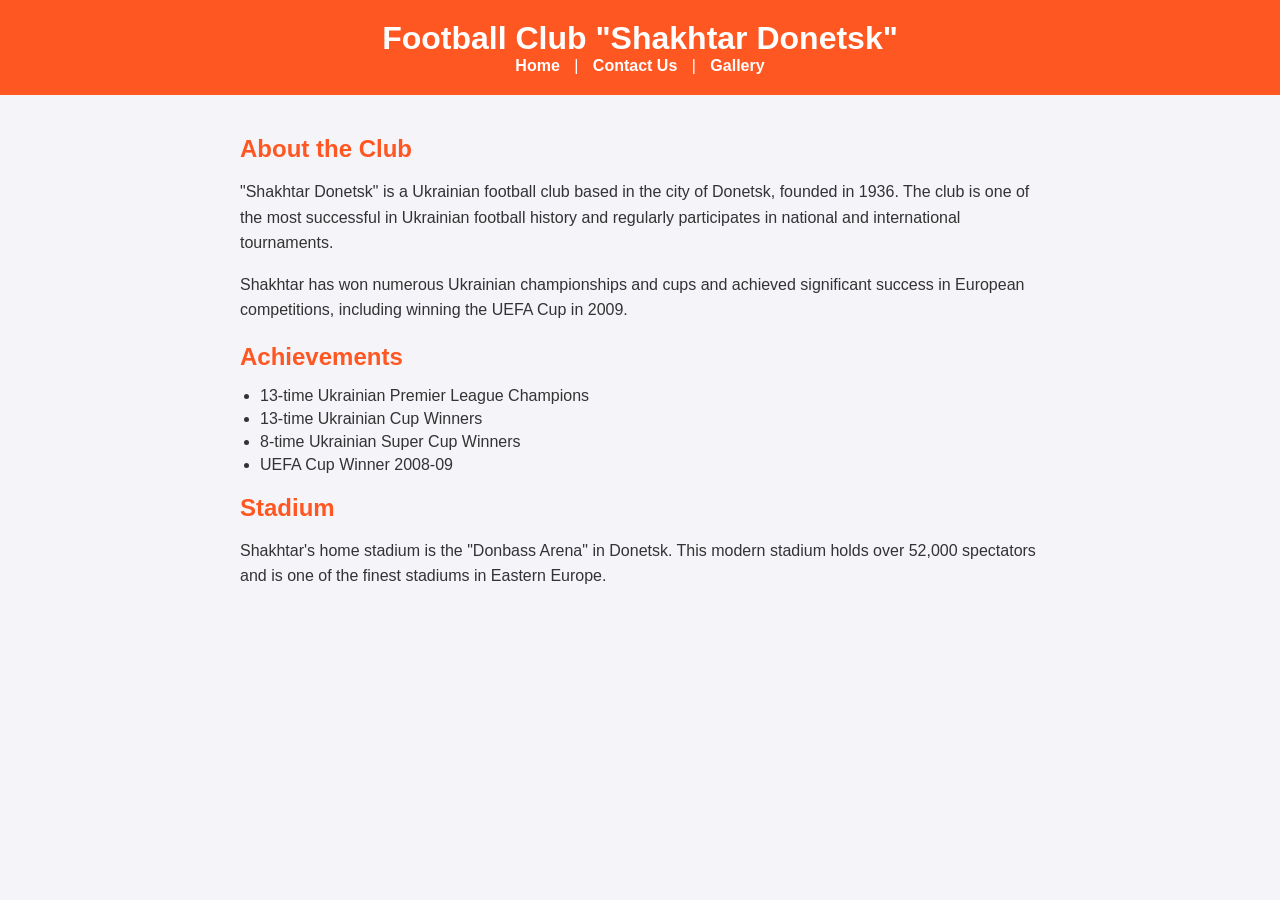
<file: Shakhtar/index.html>
<!DOCTYPE html>
<html lang="en">
<head>
    <meta charset="UTF-8">
    <meta name="viewport" content="width=device-width, initial-scale=1.0">
    <title>Football Club "Shakhtar Donetsk" - Home</title>
    <link rel="stylesheet" href="style(index).css">

</head>
<body>

    <header>
        <h1>Football Club "Shakhtar Donetsk"</h1>
        <nav>
            <a href="index.html">Home</a> |
            <a href="pages/contact.html">Contact Us</a> |
            <a href="pages/gallery.html">Gallery</a>
        </nav>
    </header>

    <main>
        <h2>About the Club</h2>
        <p>"Shakhtar Donetsk" is a Ukrainian football club based in the city of Donetsk, founded in 1936. The club is one of the most successful in Ukrainian football history and regularly participates in national and international tournaments.</p>
        <p>Shakhtar has won numerous Ukrainian championships and cups and achieved significant success in European competitions, including winning the UEFA Cup in 2009.</p>

        <h2>Achievements</h2>
        <ul>
            <li>13-time Ukrainian Premier League Champions</li>
            <li>13-time Ukrainian Cup Winners</li>
            <li>8-time Ukrainian Super Cup Winners</li>
            <li>UEFA Cup Winner 2008-09</li>
        </ul>

        <h2>Stadium</h2>
        <p>Shakhtar's home stadium is the "Donbass Arena" in Donetsk. This modern stadium holds over 52,000 spectators and is one of the finest stadiums in Eastern Europe.</p>
    </main>

</body>
</html>
</file>
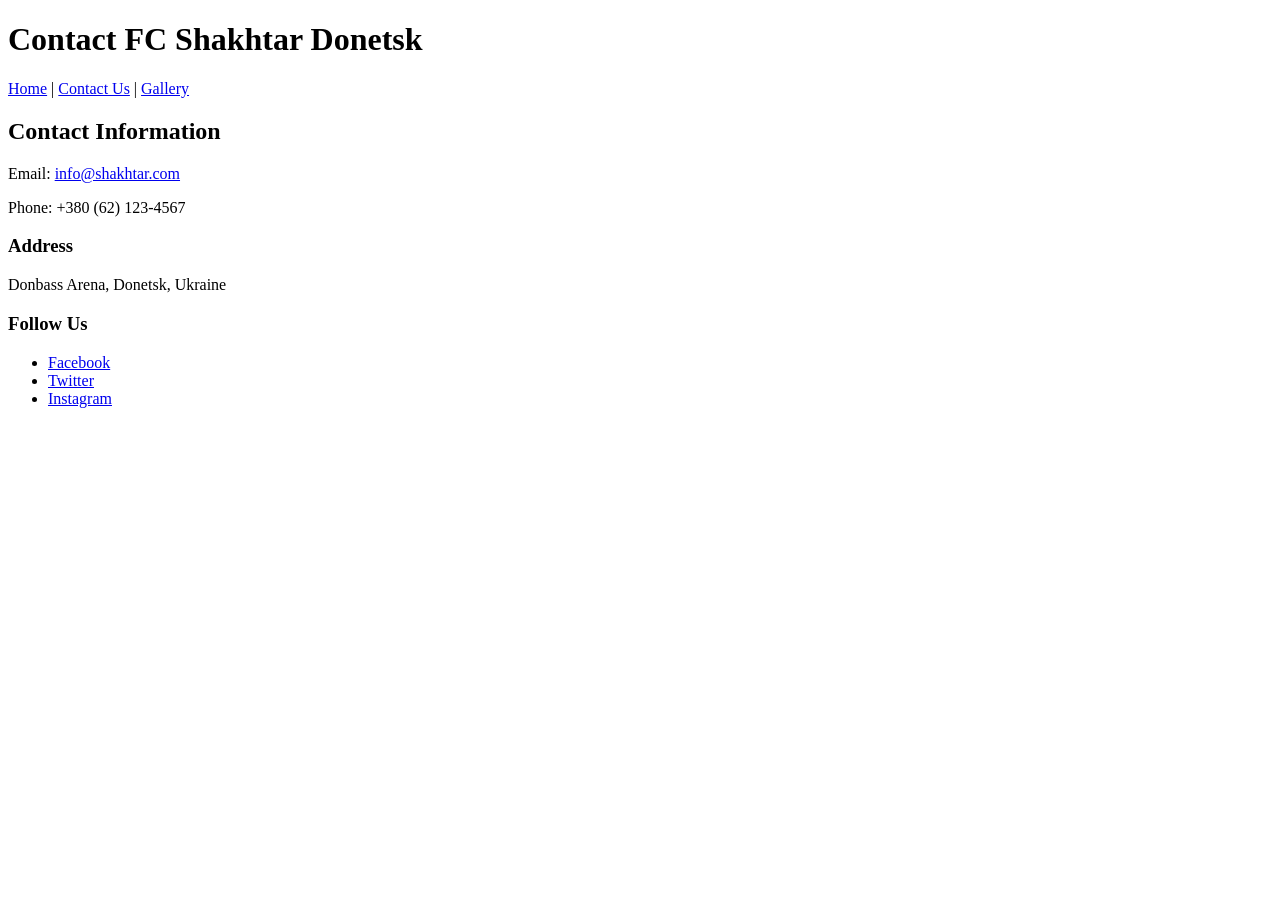
<file: Shakhtar/pages contact/contact.html>
<!DOCTYPE html>
<html lang="en">
<head>
    <meta charset="UTF-8">
    <meta name="viewport" content="width=device-width, initial-scale=1.0">
    <title>Football Club "Shakhtar Donetsk" - Contact Us</title>
</head>
<body>

    <header>
        <h1>Contact FC Shakhtar Donetsk</h1>
        <nav>
            <a href="index.html">Home</a> |
            <a href="contacts.html">Contact Us</a> |
            <a href="gallery.html">Gallery</a>
        </nav>
    </header>

    <main>
        <h2>Contact Information</h2>
        <p>Email: <a href="mailto:info@shakhtar.com">info@shakhtar.com</a></p>
        <p>Phone: +380 (62) 123-4567</p>

        <h3>Address</h3>
        <p>Donbass Arena, Donetsk, Ukraine</p>

        <h3>Follow Us</h3>
        <ul>
            <li><a href="https://facebook.com/shakhtar" target="_blank">Facebook</a></li>
            <li><a href="https://twitter.com/fcshakhtar" target="_blank">Twitter</a></li>
            <li><a href="https://instagram.com/fcshakhtar" target="_blank">Instagram</a></li>
        </ul>
    </main>

</body>
</html>
</file>
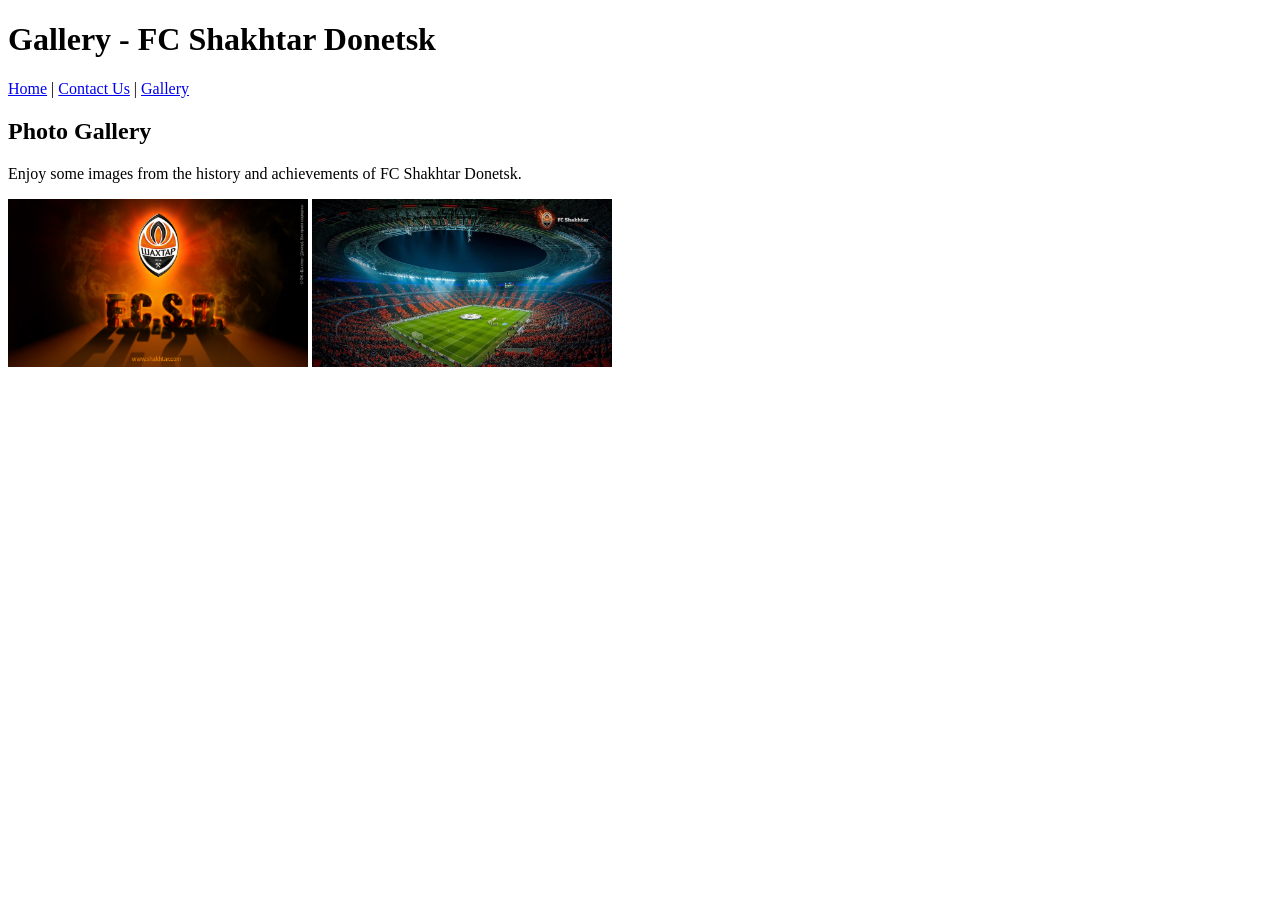
<file: Shakhtar/pages gallery/gallery.html>
<!DOCTYPE html>
<html lang="en">
<head>
    <meta charset="UTF-8">
    <meta name="viewport" content="width=device-width, initial-scale=1.0">
    <title>Football Club "Shakhtar Donetsk" - Gallery</title>
</head>
<body>

    <header>
        <h1>Gallery - FC Shakhtar Donetsk</h1>
        <nav>
            <a href="index.html">Home</a> |
            <a href="contacts.html">Contact Us</a> |
            <a href="gallery.html">Gallery</a>
        </nav>
    </header>

    <main>
        <h2>Photo Gallery</h2>
        <p>Enjoy some images from the history and achievements of FC Shakhtar Donetsk.</p>
        
        <img src="photo/shakhtar1.jpeg" alt="Shakhtar Donetsk Team" width="300">
        <img src="photo/shakhtar2.jpg" alt="Donbass Arena" width="300">
        
    </main>

</body>
</html>
</file>
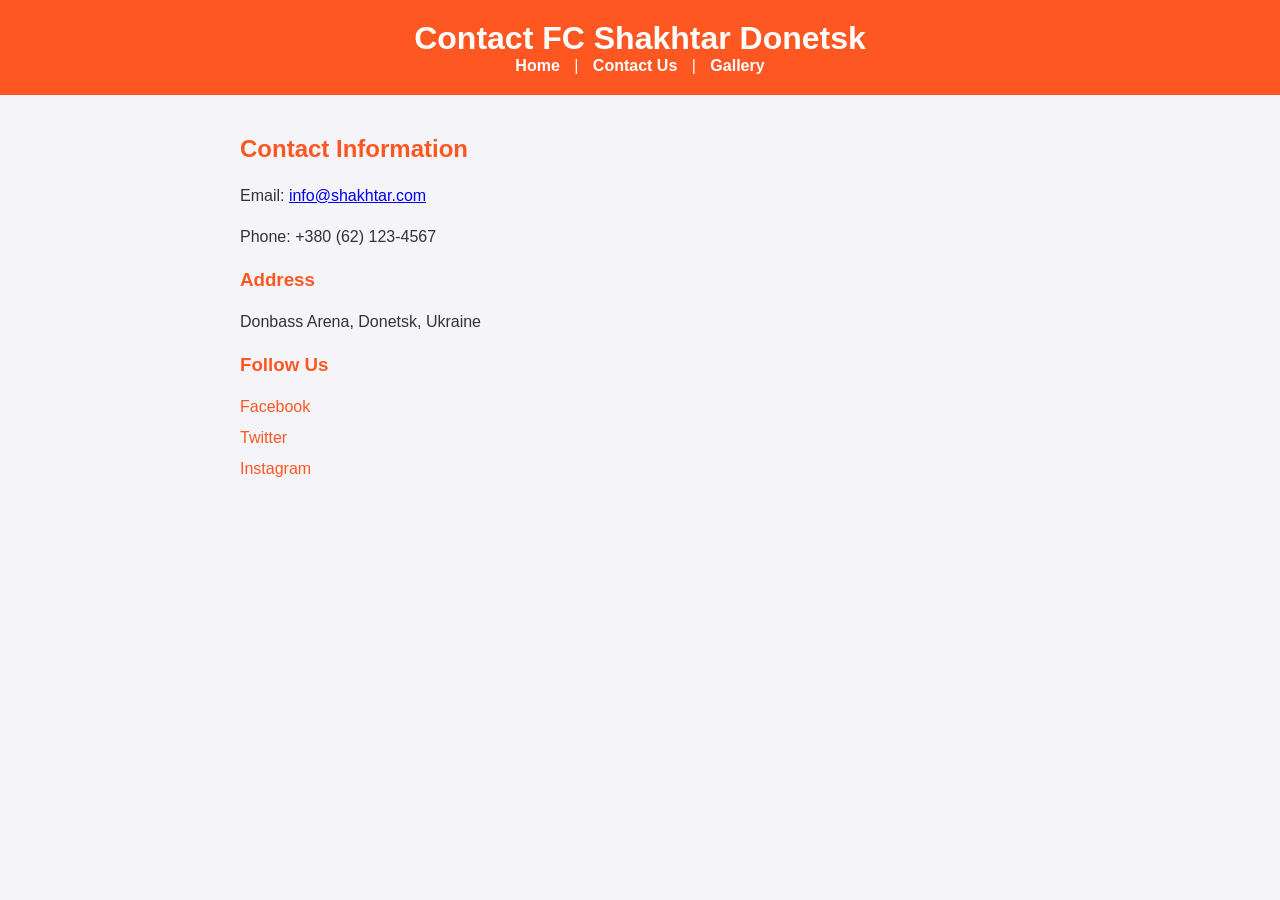
<file: Shakhtar/pages/contact.html>
<!DOCTYPE html>
<html lang="en">
<head>
    <meta charset="UTF-8">
    <meta name="viewport" content="width=device-width, initial-scale=1.0">
    <title>Football Club "Shakhtar Donetsk" - Contact Us</title>
    <link rel="stylesheet" href="style(contact).css">

</head>
<body>

    <header>
        <h1>Contact FC Shakhtar Donetsk</h1>
        <nav>
            <a href="../index.html">Home</a> |
            <a href="contact.html">Contact Us</a> |
            <a href="gallery.html">Gallery</a>
        </nav>
    </header>

    <main>
        <h2 class="headstyle">Contact Information</h2>
        <p>Email: <a href="mailto:info@shakhtar.com">info@shakhtar.com</a></p>
        <p>Phone: +380 (62) 123-4567</p>

        <h3 class="headstyle">Address</h3>
        <p>Donbass Arena, Donetsk, Ukraine</p>

        <h3 class="headstyle">Follow Us</h3>
        <ul>
            <li><a href="https://facebook.com/shakhtar" target="_blank">Facebook</a></li>
            <li><a href="https://twitter.com/fcshakhtar" target="_blank">Twitter</a></li>
            <li><a href="https://instagram.com/fcshakhtar" target="_blank">Instagram</a></li>
        </ul>
    </main>

</body>
</html>
</file>
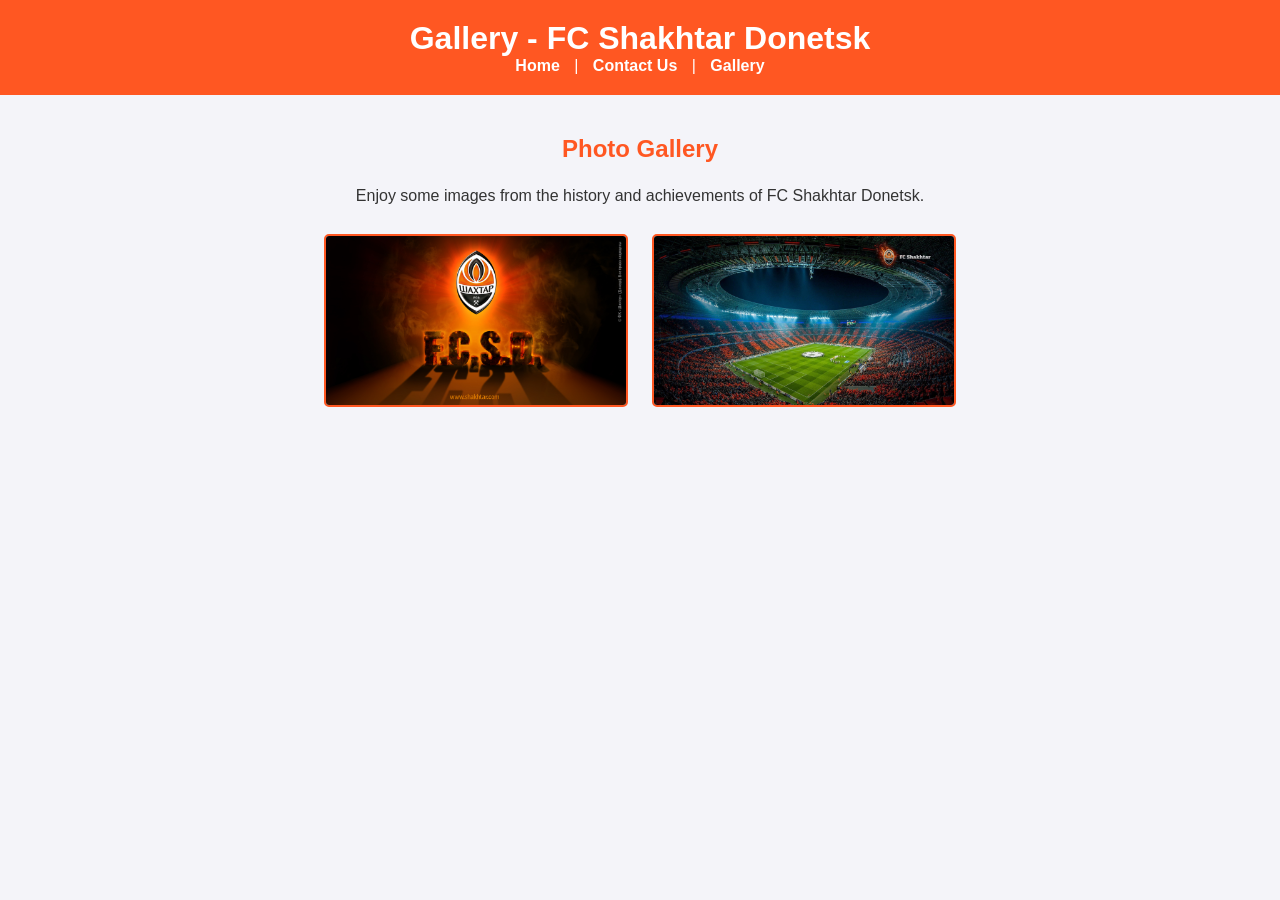
<file: Shakhtar/pages/gallery.html>
<!DOCTYPE html>
<html lang="en">
<head>
    <meta charset="UTF-8">
    <meta name="viewport" content="width=device-width, initial-scale=1.0">
    <title>Football Club "Shakhtar Donetsk" - Gallery</title>
    <link rel="stylesheet" href="style(gallery).css">

</head>
<body>

    <header>
        <h1>Gallery - FC Shakhtar Donetsk</h1>
        <nav>
            <a href="../index.html">Home</a> |
            <a href="contact.html">Contact Us</a> |
            <a href="gallery.html">Gallery</a>
        </nav>
    </header>

    <main>
        <h2>Photo Gallery</h2>
        <p>Enjoy some images from the history and achievements of FC Shakhtar Donetsk.</p>
        
        <img src="photo/shakhtar1.jpeg" alt="Shakhtar Donetsk Team" width="300">
        <img src="photo/shakhtar2.jpg" alt="Donbass Arena" width="300">
        
    </main>
</body>
</html>
</file>
<file: Shakhtar/style(index).css>
body {
    font-family: Arial, sans-serif;
    background-color: #f4f4f9;
    margin: 0;
    padding: 0;
    color: #333;
}

header {
    background-color: #ff5722;
    padding: 20px;
    text-align: center;
    color: #fff;
}

header h1 {
    margin: 0;
    font-size: 2em;
}

nav a {
    color: #fff;
    text-decoration: none;
    margin: 0 10px;
    font-weight: bold;
}

nav a:hover {
    text-decoration: underline;
}

main {
    padding: 20px;
    max-width: 800px;
    margin: auto;
}

h2 {
    color: #ff5722;
    font-size: 1.5em;
    margin-bottom: 10px;
}

p {
    line-height: 1.6;
}

ul {
    list-style-type: disc;
    padding-left: 20px;
}

ul li {
    margin-bottom: 5px;
}
</file>
<file: Shakhtar/pages/style(contact).css>
body {
    font-family: Arial, sans-serif;
    background-color: #f4f4f9;
    margin: 0;
    padding: 0;
    color: #333;
}

header {
    background-color: #ff5722;
    padding: 20px;
    text-align: center;
    color: #fff;
}

header h1 {
    margin: 0;
    font-size: 2em;
}

nav a {
    color: #fff;
    text-decoration: none;
    margin: 0 10px;
    font-weight: bold;
}

nav a:hover {
    text-decoration: underline;
}

main {
    padding: 20px;
    max-width: 800px;
    margin: auto;
}

.headstyle {
    color: #ff5722;
}

p, ul {
    line-height: 1.6;
}

ul {
    list-style-type: none;
    padding-left: 0;
}

ul li {
    margin-bottom: 5px;
}

ul li a {
    color: #ff5722;
    text-decoration: none;
}

ul li a:hover {
    text-decoration: underline;
}
</file>
<file: Shakhtar/pages/style(gallery).css>
body {
    font-family: Arial, sans-serif;
    background-color: #f4f4f9;
    margin: 0;
    padding: 0;
    color: #333;
}

header {
    background-color: #ff5722;
    padding: 20px;
    text-align: center;
    color: #fff;
}

header h1 {
    margin: 0;
    font-size: 2em;
}

nav a {
    color: #fff;
    text-decoration: none;
    margin: 0 10px;
    font-weight: bold;
}

nav a:hover {
    text-decoration: underline;
}

main {
    padding: 20px;
    max-width: 800px;
    margin: auto;
    text-align: center;
}

h2 {
    color: #ff5722;
}

p {
    line-height: 1.6;
}

main img {
    margin: 10px;
    border: 2px solid #ff5722;
    border-radius: 5px;
    transition: transform 0.3s ease;
}

main img:hover {
    transform: scale(1.05);
}
</file>
